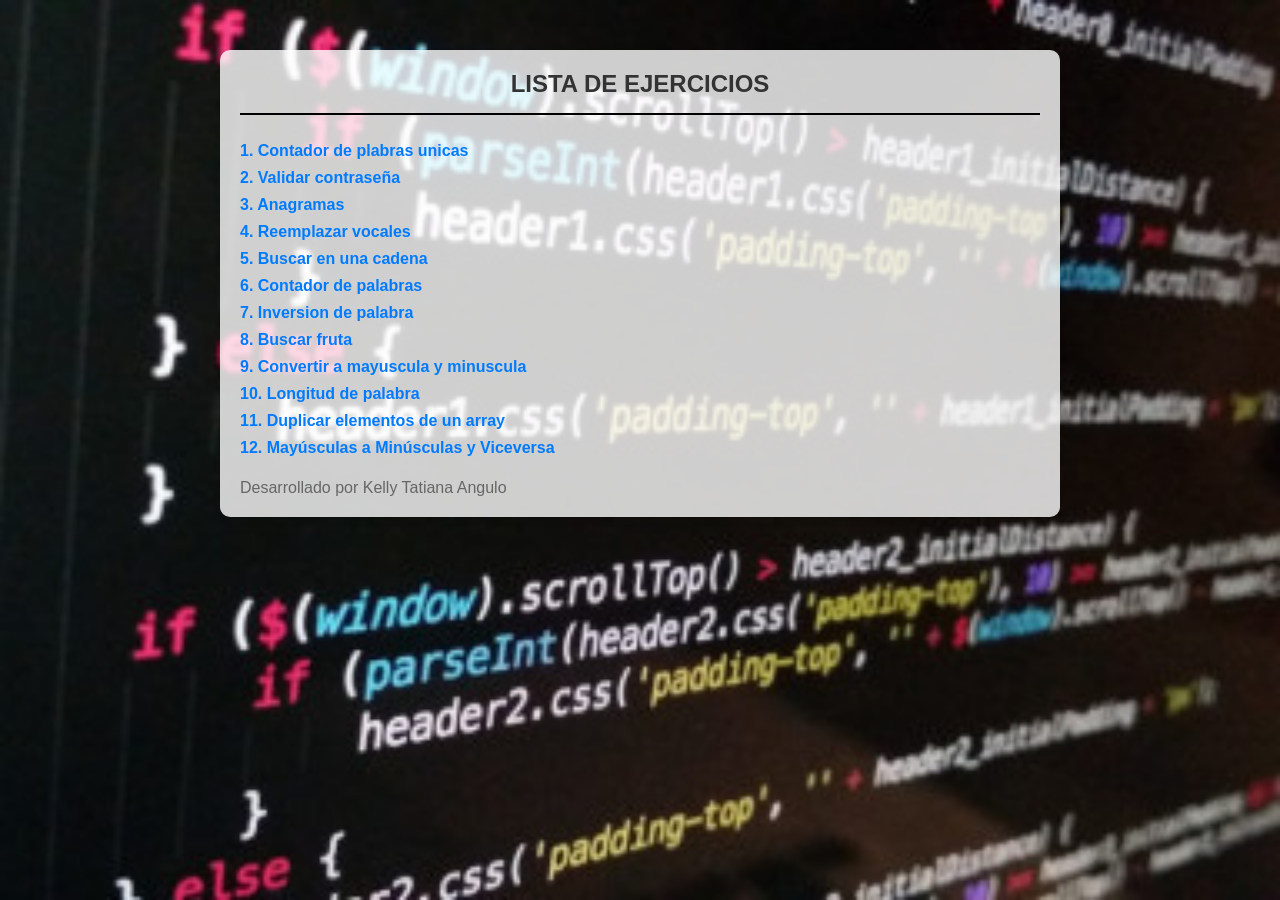
<file: index.html>
<!DOCTYPE html>
<html lang="en">
<head>
    <meta charset="UTF-8">
    <meta name="viewport" content="width=device-width, initial-scale=1.0">
    <link rel="stylesheet" href="style.css">
    <title>Document</title>
</head>
<body>
    <div class="list">
        <h5>
            <b>LISTA DE EJERCICIOS</b>
        </h5>
        <ul>
            <li><a href="1.Contar-palabras-unicas/index.html">1. Contador de plabras unicas</a></li>
            <li><a href="2.Validar-password/index.html">2. Validar contraseña</a></li>
            <li><a href="3.Anagramas/index.html">3. Anagramas</a></li>
            <li><a href="4.Remplazar-vocal/index.html">4. Reemplazar vocales</a></li>
            <li><a href="5.Buscar-palabra-en-cadena/index.html">5. Buscar en una cadena</a></li>
            <li><a href="6.Contador-de-palabras/index.html">6. Contador de palabras</a></li>
            <li><a href="7.Inversion-de-palabras/index.html">7. Inversion de palabra</a></li>
            <li><a href="8.Cadenas-y-arrays/index.html">8. Buscar fruta</a></li>
            <li><a href="9.Mayusculas-y-minusculas/index.html">9. Convertir a mayuscula y minuscula</a></li>
            <li><a href="10.Longitud-de-palabras/index.html">10. Longitud de palabra</a></li>
            <li><a href="11.Duplicar-elementos-de-array/index.html">11. Duplicar elementos de un array</a></li>
            <li><a href="12.Invertir-mayus-minus/index.html">12. Mayúsculas a Minúsculas y Viceversa</a></li>
        </ul>
        <span>Desarrollado por Kelly Tatiana Angulo</span>
    </div>
</body>
</html>
</file>
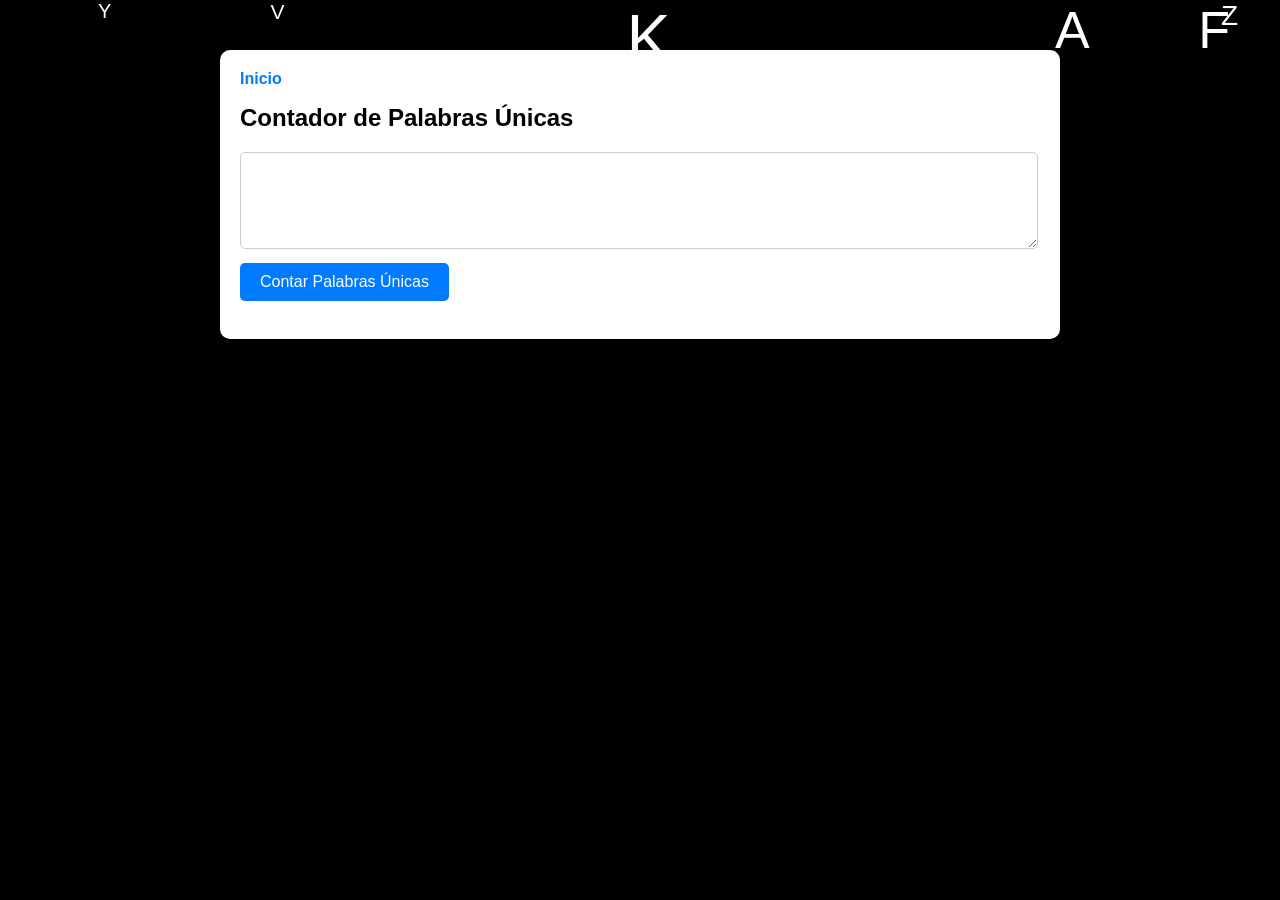
<file: 1.Contar-palabras-unicas/index.html>
<!DOCTYPE html>
<html lang="es">
<head>
    <meta charset="UTF-8">
    <meta name="viewport" content="width=device-width, initial-scale=1.0">
    <link rel="stylesheet" href="style.css">
    <title>Contador de Palabras Únicas</title>
</head>
<body>
    <div class="cuadro">
        <a href="../index.html">Inicio</a>

        <h1>Contador de Palabras Únicas</h1>
        <textarea id="inputTexto" rows="5" cols="50"></textarea><br>
        <button onclick="contarPalabrasRepetidas()">Contar Palabras Únicas</button><br>
        <p><span id="resultado"></span></p>
    </div>

    <script src="script.js"></script>
</body>
</html>
</file>
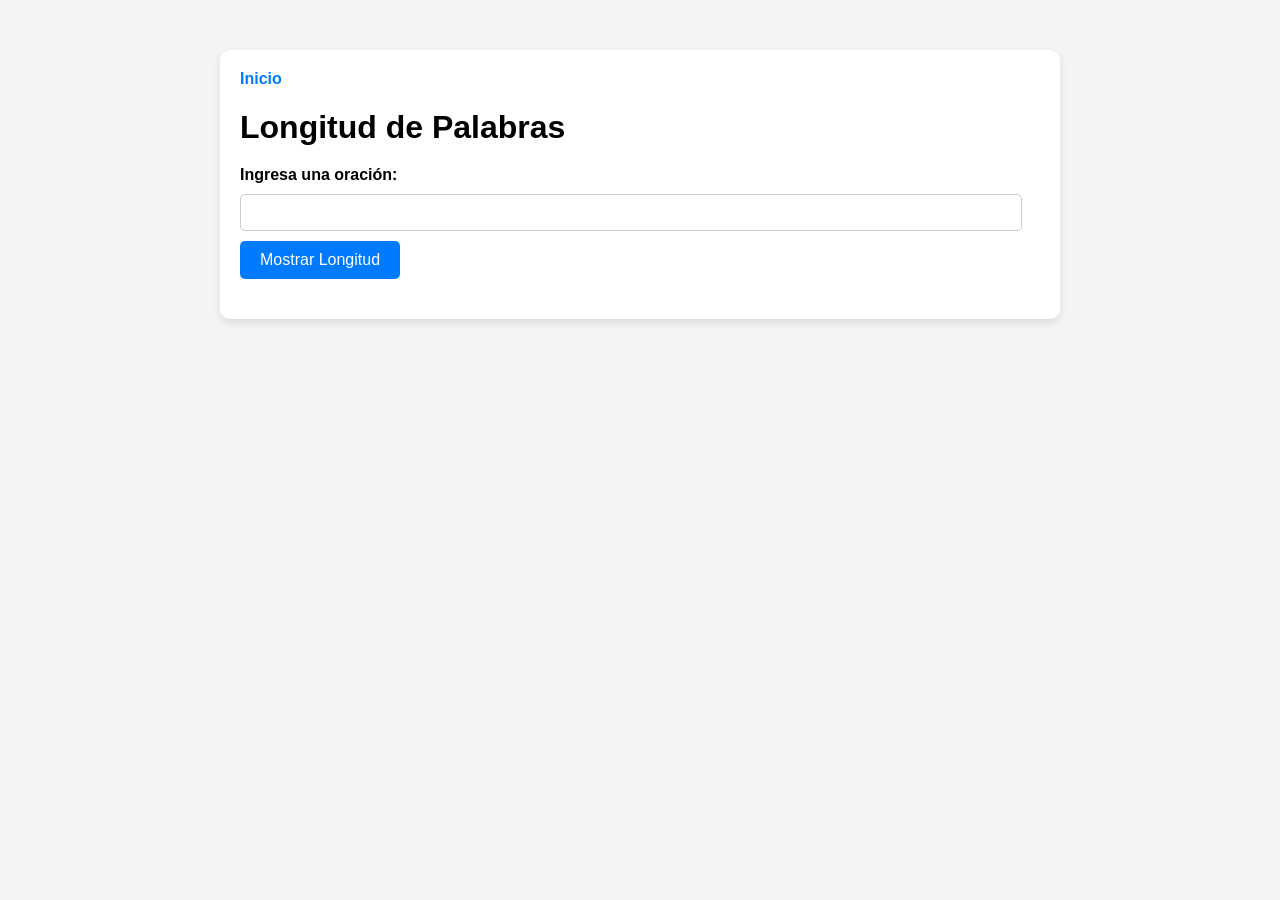
<file: 10.Longitud-de-palabras/index.html>
<!DOCTYPE html>
<html lang="es">
<head>
    <meta charset="UTF-8">
    <meta name="viewport" content="width=device-width, initial-scale=1.0">
    <link rel="stylesheet" href="style.css">
    <title>Longitud de Palabras</title>
</head>
<body>
    <div class="cuadro">
        <a href="../index.html">Inicio</a>

        <h1>Longitud de Palabras</h1>
        <label for="inputFrase">Ingresa una oración:</label>
        <input type="text" id="inputFrase">
        <button onclick="mostrarLongitud()">Mostrar Longitud</button>
        <div id="resultado"></div>
    </div>

    <script src="script.js"></script>
</body>
</html>
</file>
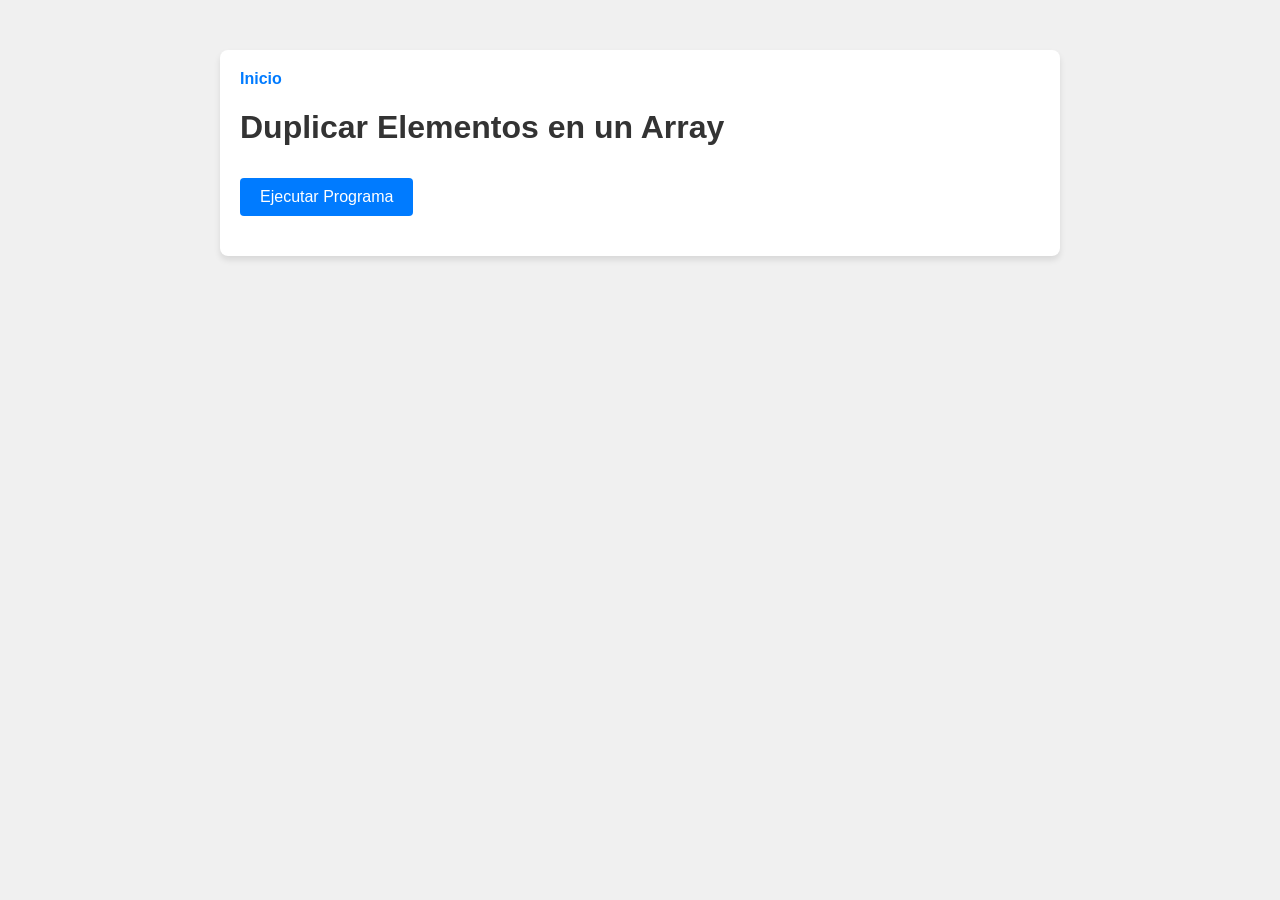
<file: 11.Duplicar-elementos-de-array/index.html>
<!DOCTYPE html>
<html lang="es">
<head>
    <meta charset="UTF-8">
    <meta name="viewport" content="width=device-width, initial-scale=1.0">
    <link rel="stylesheet" href="style.css">
    <title>Duplicar Elementos en un Array</title>
</head>
<body>
    <div class="cuadro">
        <a href="../index.html">Inicio</a>

        <h1>Duplicar Elementos en un Array</h1>
        <button onclick="ejecutarPrograma()">Ejecutar Programa</button>
        <div id="resultado"></div>
    </div>

    <script src="script.js"></script>
</body>
</html>
</file>
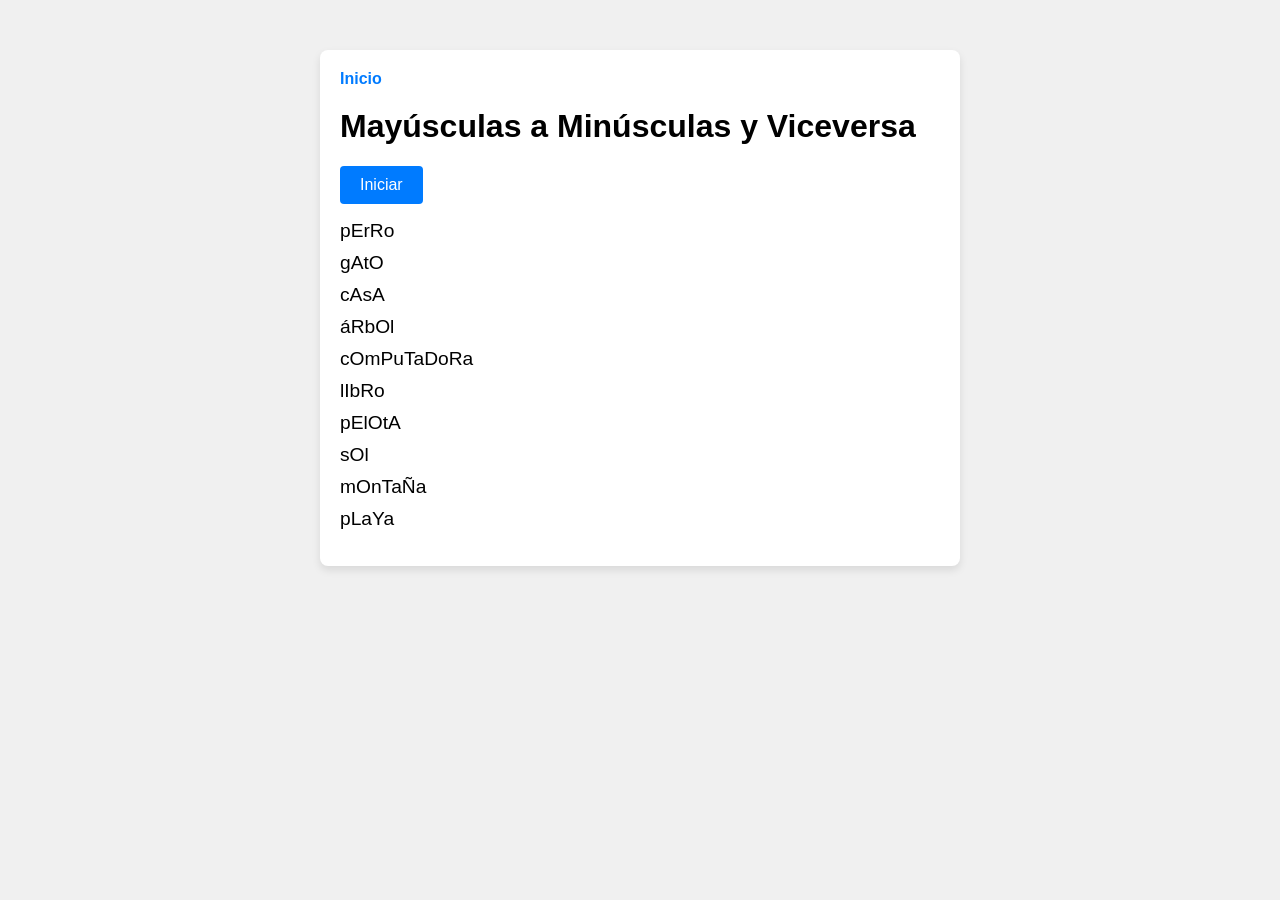
<file: 12.Invertir-mayus-minus/index.html>
<!DOCTYPE html>
<html lang="en">
<head>
    <meta charset="UTF-8">
    <meta name="viewport" content="width=device-width, initial-scale=1.0">
    <link rel="stylesheet" href="style.css">
    <title>Convertidor de Mayúsculas a Minúsculas</title>
</head>
<body>
    <div class="cuadro">
        <a href="../index.html">Inicio</a>

        <h1>Mayúsculas a Minúsculas y Viceversa</h1>
        <button onclick="convertir()">Iniciar</button>
        <ul id="listaPalabras"></ul>
    </div>
    
    <script src="script.js"></script>
</body>
</html>
</file>
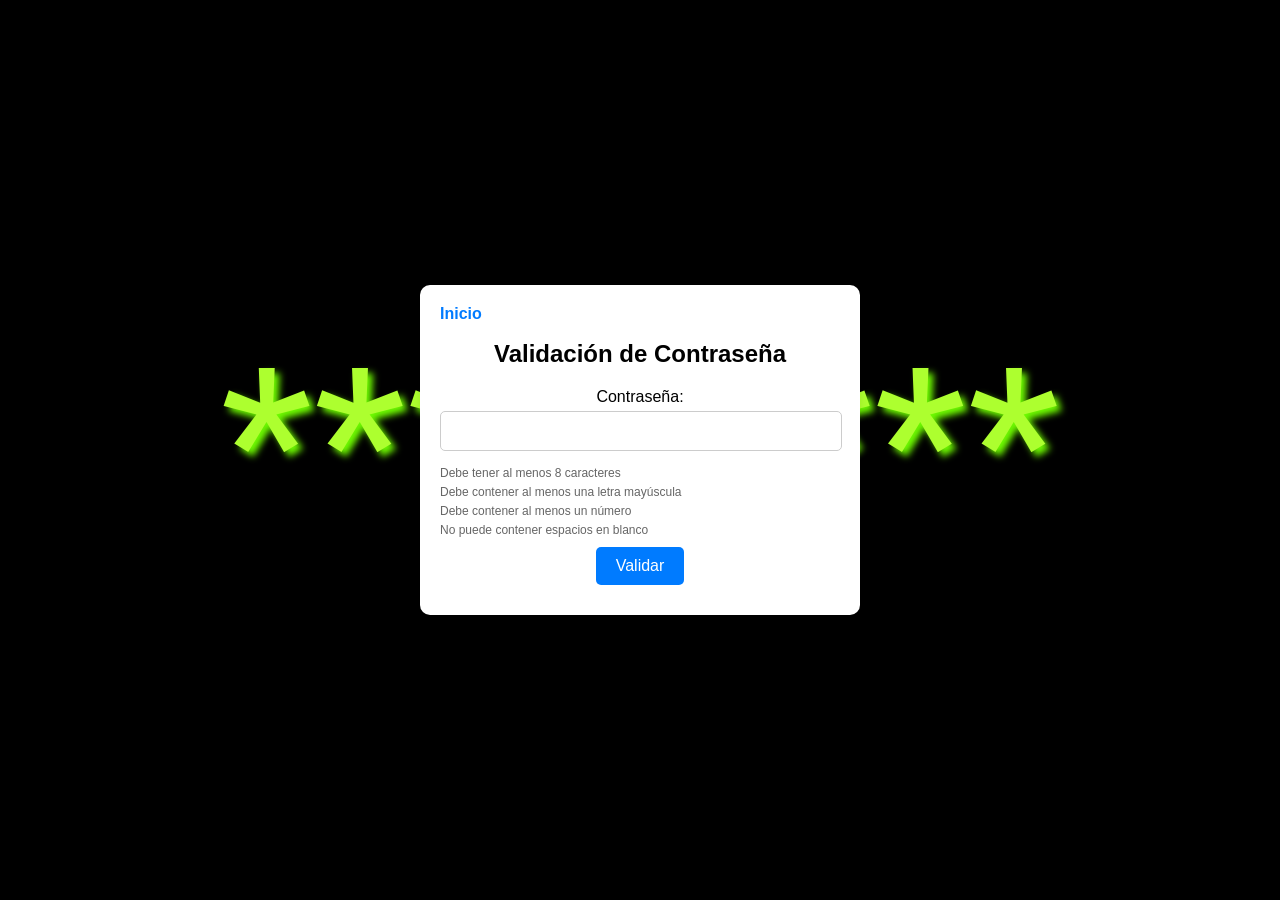
<file: 2.Validar-password/index.html>
<!DOCTYPE html>
<html lang="es">
<head>
    <meta charset="UTF-8">
    <meta name="viewport" content="width=device-width, initial-scale=1.0">
    <link rel="stylesheet" href="style.css">
    <title>Validación de Contraseña</title>
</head>
<body>
    <div class="texto" id="texto"></div>
    <div class="cuadro">
        <a href="../index.html">Inicio</a>

        <h1>Validación de Contraseña</h1>
        <div id="container">
            <label for="password">Contraseña:</label>
            <input type="password" id="password">
            <div id="requirements">
                <p id="length">Debe tener al menos 8 caracteres</p>
                <p id="uppercase">Debe contener al menos una letra mayúscula</p>
                <p id="number">Debe contener al menos un número</p>
                <p id="whitespace">No puede contener espacios en blanco</p>
            </div>
            <button onclick="validar()">Validar</button>
            <div id="resultado"></div>
        </div>
    </div>

    <script src="script.js"></script>
</body>
</html>
</file>
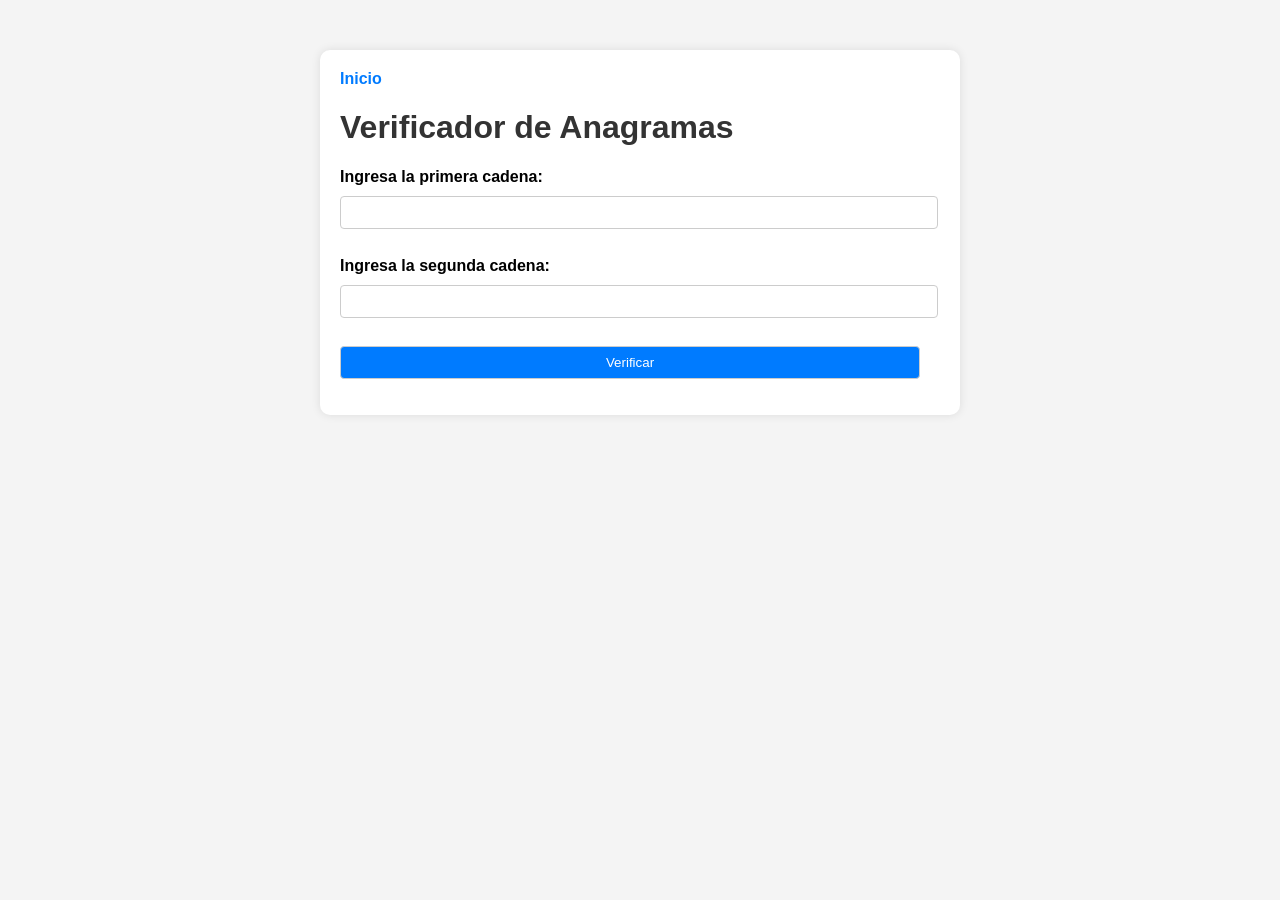
<file: 3.Anagramas/index.html>
<!DOCTYPE html>
<html lang="es">
<head>
    <meta charset="UTF-8">
    <meta name="viewport" content="width=device-width, initial-scale=1.0">
    <link rel="stylesheet" href="style.css">
    <title>Verificador de Anagramas</title>
</head>
<body>
    <div class="cuadro">
        <a href="../index.html">Inicio</a>

        <h1>Verificador de Anagramas</h1>
        <label for="cadena1">Ingresa la primera cadena:</label>
        <input type="text" id="cadena1"><br>
        <label for="cadena2">Ingresa la segunda cadena:</label>
        <input type="text" id="cadena2"><br>
        <button onclick="verificarAnagrama()">Verificar</button>
        <p id="resultado"></p>
    </div>

    <script src="script.js"></script>
</body>
</html>
</file>
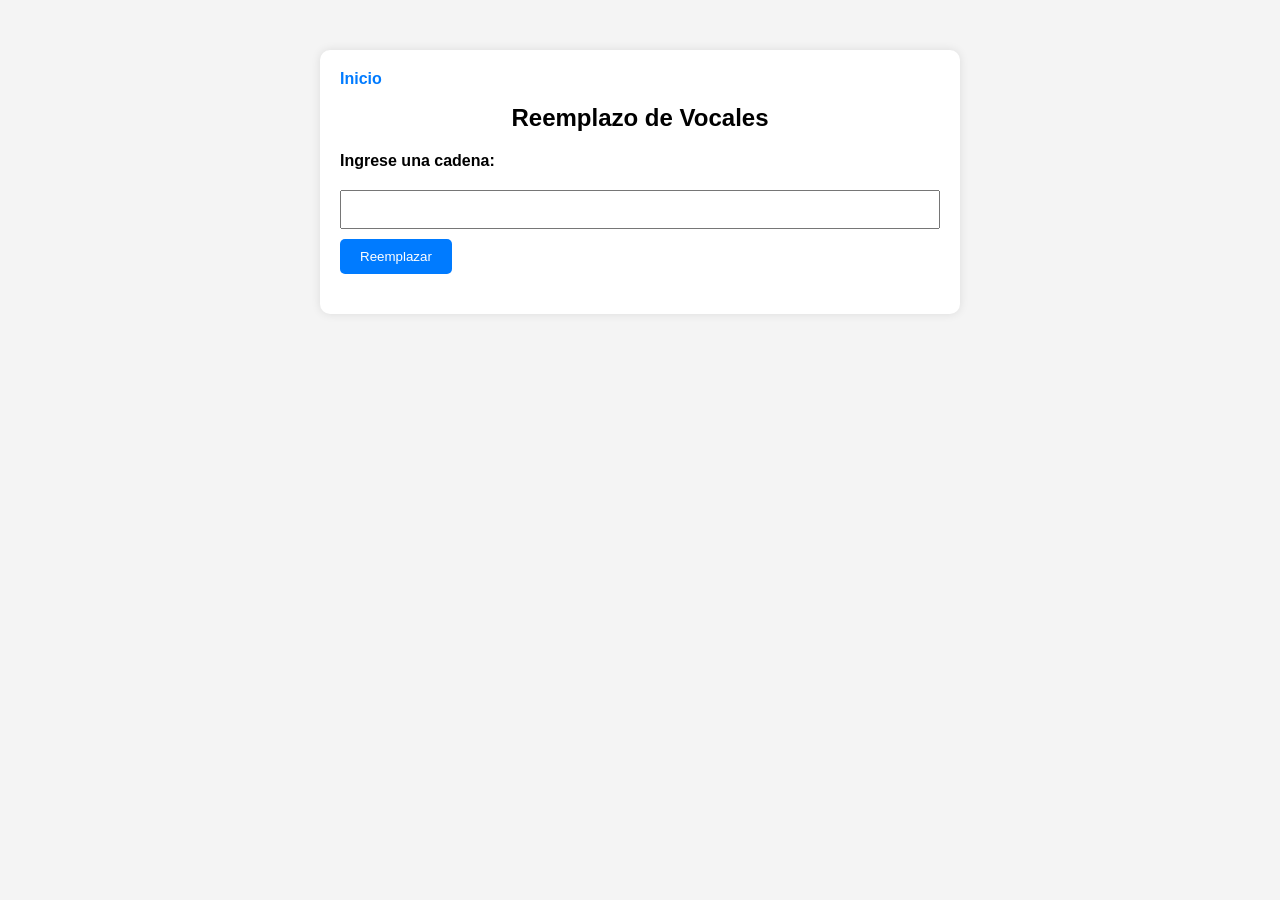
<file: 4.Remplazar-vocal/index.html>
<!DOCTYPE html>
<html lang="es">
<head>
    <meta charset="UTF-8">
    <meta name="viewport" content="width=device-width, initial-scale=1.0">
    <link rel="stylesheet" href="style.css">
    <title>Reemplazo de Vocales</title>
</head>
<body>
    <div class="cuadro">
        <a href="../index.html">Inicio</a>

        <h1>Reemplazo de Vocales</h1>
        <label for="cadena">Ingrese una cadena:</label>
        <input type="text" id="cadena">
        <button onclick="reemplazar()">Reemplazar</button>
        <div id="resultado"></div>
    </div>
    <script src="script.js"></script>
</body>
</html>
</file>
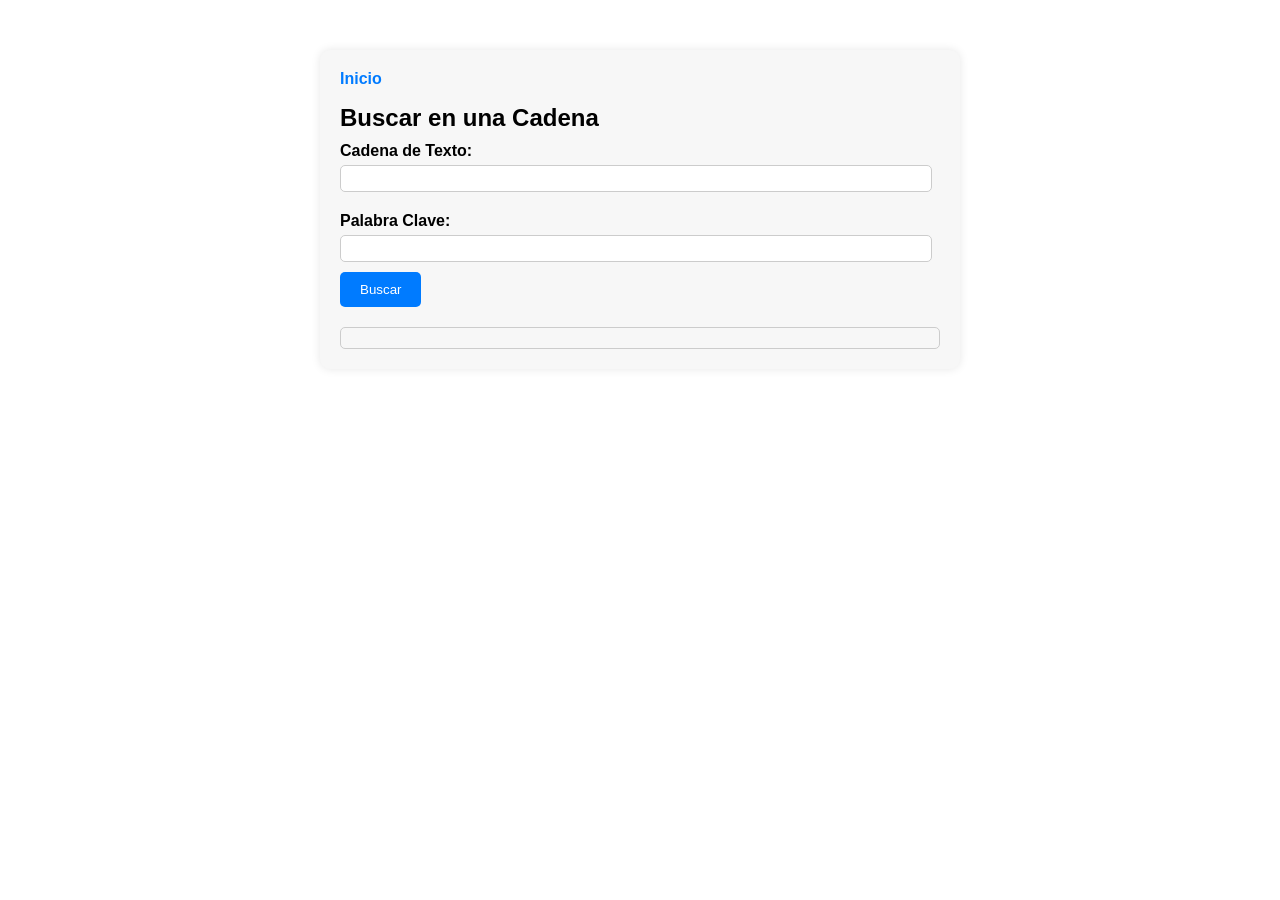
<file: 5.Buscar-palabra-en-cadena/index.html>
<!DOCTYPE html>
<html lang="es">
<head>
    <meta charset="UTF-8">
    <meta name="viewport" content="width=device-width, initial-scale=1.0">
    <link rel="stylesheet" href="style.css">
    <title>Buscar en una Cadena</title>
</head>
<body>
    <div class="cuadro">
        <a href="../index.html">Inicio</a>

        <h1>Buscar en una Cadena</h1>
        <label for="cadena">Cadena de Texto:</label>
        <input type="text" id="cadena"><br>
        <label for="palabraClave">Palabra Clave:</label>
        <input type="text" id="palabraClave"><br>
        <button onclick="buscar()">Buscar</button>
        <div id="resultado"></div>
    </div>

    <script src="script.js"></script>
</body>
</html>
</file>
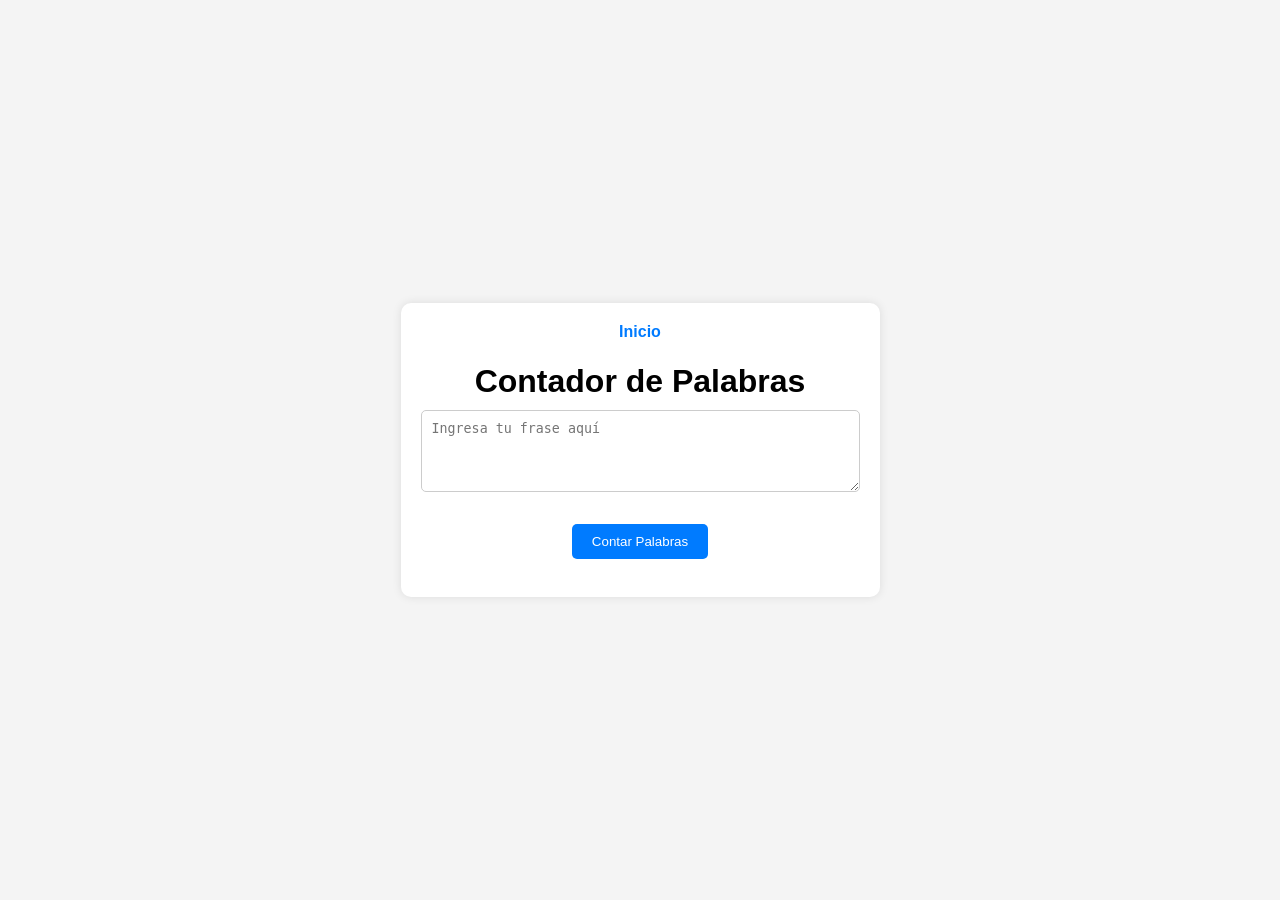
<file: 6.Contador-de-palabras/index.html>
<!DOCTYPE html>
<html lang="es">
<head>
    <meta charset="UTF-8">
    <meta name="viewport" content="width=device-width, initial-scale=1.0">
    <link rel="stylesheet" href="style.css">
    <title>Contador de Palabras</title>
</head>
<body>
    <div class="cuadro">
        <a href="../index.html">Inicio</a>

        <h1>Contador de Palabras</h1>
        <textarea id="frase" rows="4" cols="50" placeholder="Ingresa tu frase aquí"></textarea><br><br>
        <button onclick="contarPalabras()">Contar Palabras</button>
        <p id="resultado"></p>
    </div>

    <script src="script.js"></script>
</body>
</html>
</file>
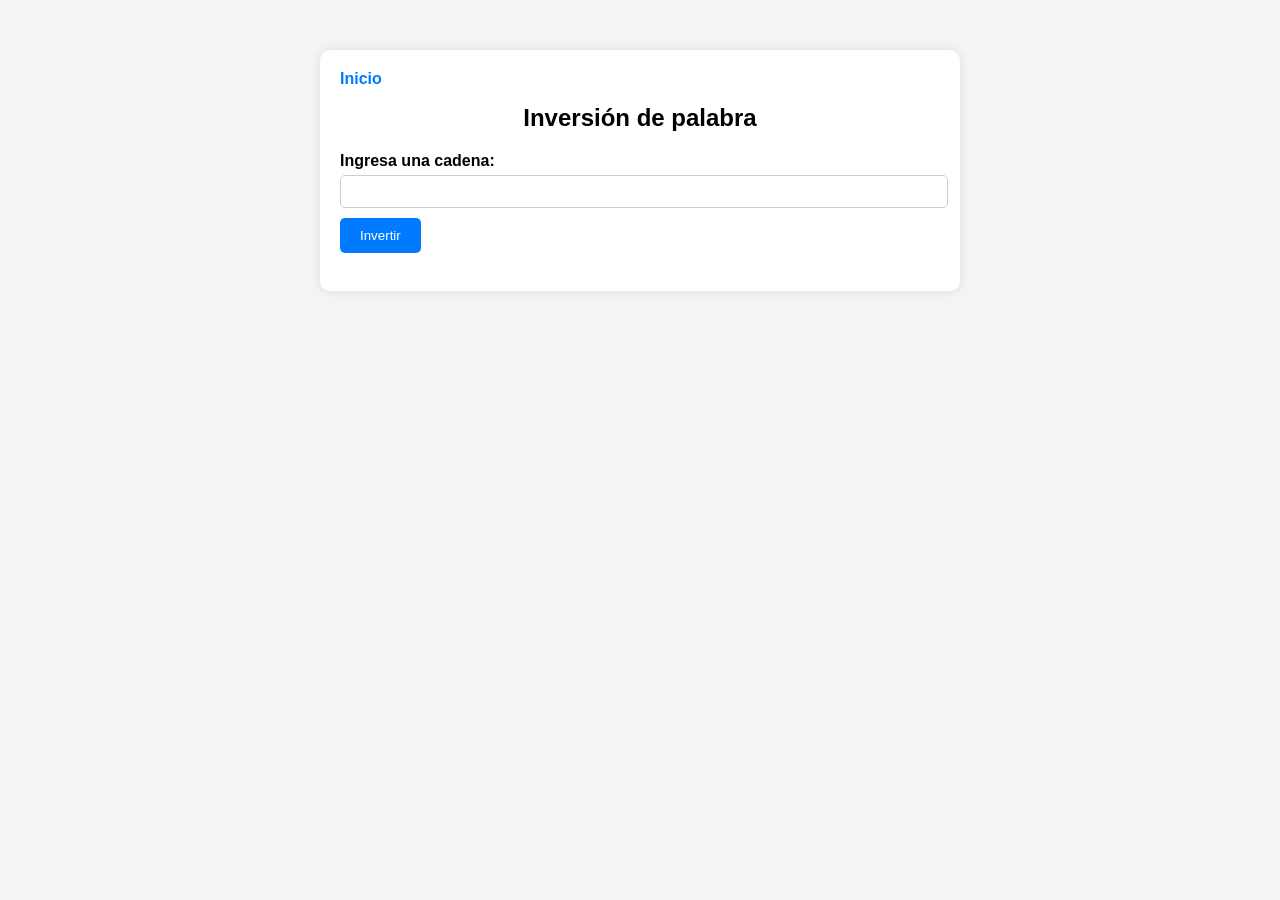
<file: 7.Inversion-de-palabras/index.html>
<!DOCTYPE html>
<html lang="es">
<head>
    <meta charset="UTF-8">
    <meta name="viewport" content="width=device-width, initial-scale=1.0">
    <link rel="stylesheet" href="style.css">
    <title>Inversión de palabra</title>
</head>
<body>
    <div class="cuadro">
        <a href="../index.html">Inicio</a>

        <h1>Inversión de palabra</h1>
        <label for="inputText">Ingresa una cadena:</label>
        <input type="text" id="inputText">
        <button onclick="invertirCadena()">Invertir</button>
        <p id="resultado"></p>
    </div>

    <script src="script.js"></script>
</body>
</html>
</file>
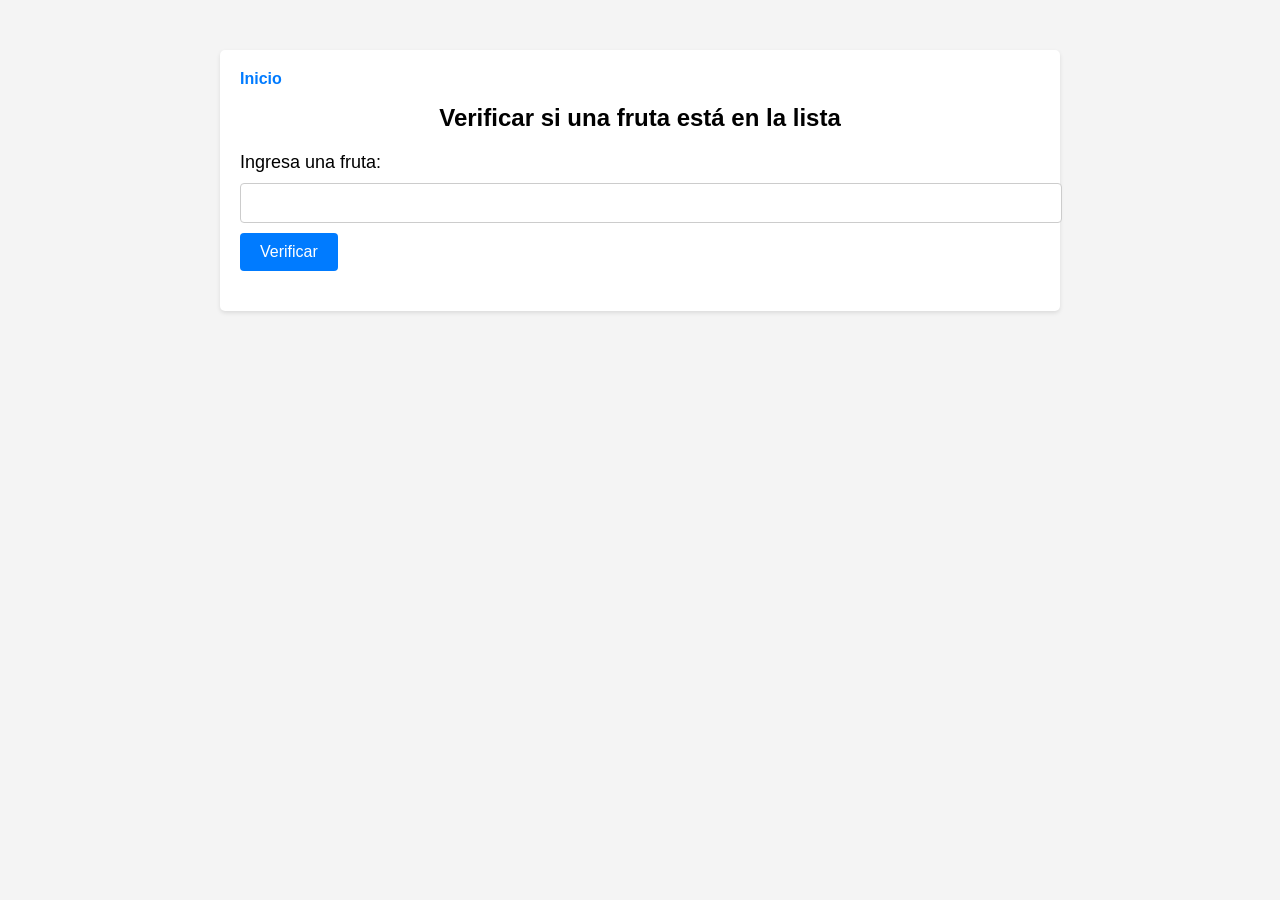
<file: 8.Cadenas-y-arrays/index.html>
<!DOCTYPE html>
<html lang="es">
<head>
    <meta charset="UTF-8">
    <meta name="viewport" content="width=device-width, initial-scale=1.0">
    <link rel="stylesheet" href="style.css">
    <title>Verificar Fruta</title>
</head>
<body>
    <div class="cuadro">
        <a href="../index.html">Inicio</a>

        <h1>Verificar si una fruta está en la lista</h1>
        <label for="frutaInput">Ingresa una fruta:</label>
        <input type="text" id="frutaInput">
        <button onclick="verificarFruta()">Verificar</button>
        <p id="resultado"></p>
    </div>

    <script src="script.js"></script>
</body>
</html>
</file>
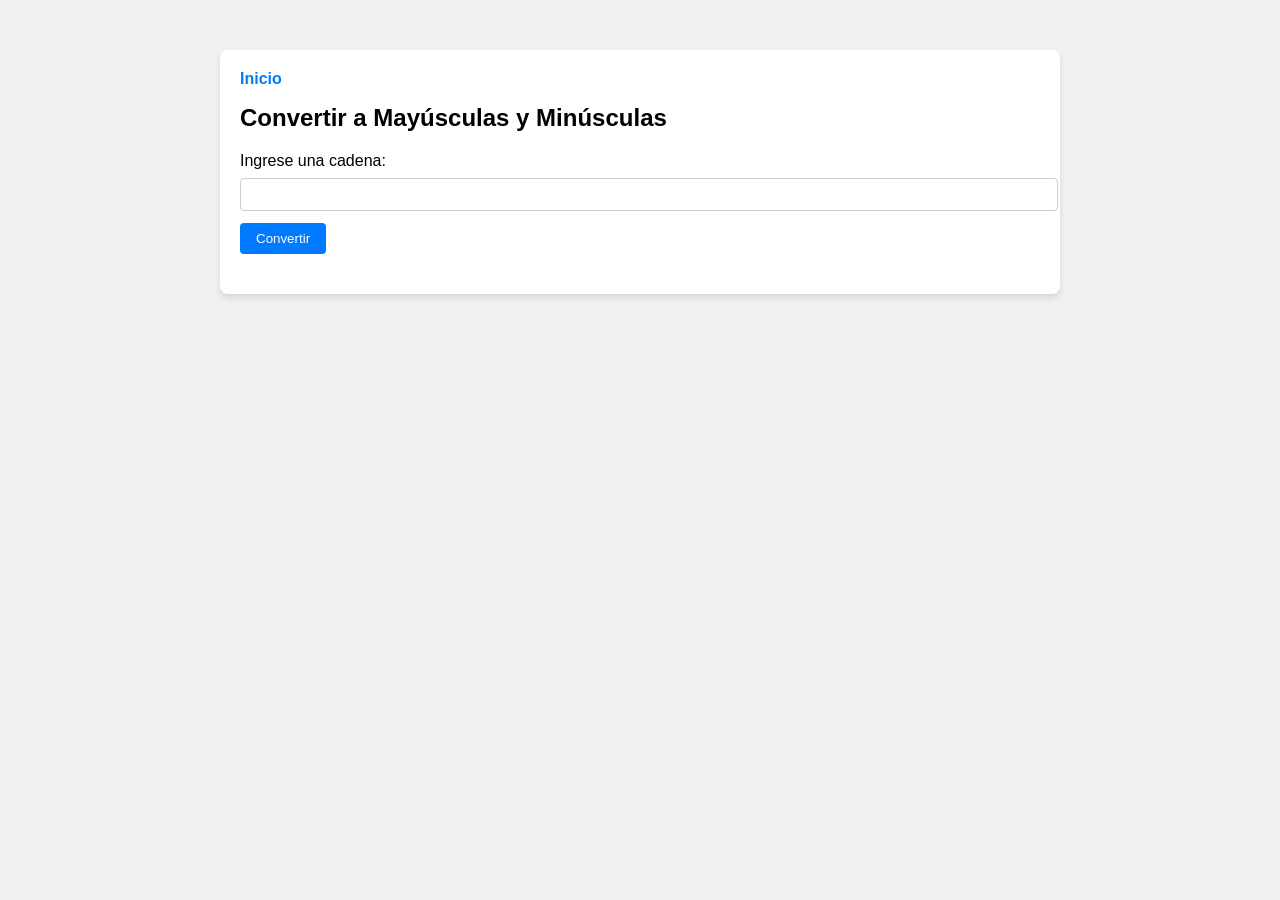
<file: 9.Mayusculas-y-minusculas/index.html>
<!DOCTYPE html>
<html lang="es">
<head>
    <meta charset="UTF-8">
    <meta name="viewport" content="width=device-width, initial-scale=1.0">
    <link rel="stylesheet" href="style.css">
    <title>Mayúsculas y Minúsculas</title>
</head>
<body>
    <div class="cuadro">
        <a href="../index.html">Inicio</a>

        <h1>Convertir a Mayúsculas y Minúsculas</h1>
        <form id="form">
            <label for="cadena">Ingrese una cadena:</label>
            <input type="text" id="cadena" required>
            <input type="submit" value="Convertir">
        </form>

        <div id="resultado"></div>
    </div>

    <script src="script.js"></script>
</body>
</html>
</file>
<file: style.css>
*{
    margin: 0;
    padding: 0;
}


body{
    font-family: Arial, sans-serif;
    /*background-color: #f4f4f4;*/
    background: url("fondo.jpg") no-repeat center top;
    background-size: cover;
    background-repeat: no-repeat;
    background-attachment: fixed;
    margin: 0;
    padding: 0;
}

.list{
    max-width: 800px;
    margin: 50px auto;
    padding: 20px;
    background-color: rgb(255, 255, 255, 0.8);
    border-radius: 10px;
    box-shadow: 0 4px 6px rgba(0, 0, 0, 0.1);
}

h5{
    text-align: center;
    font-size: 24px;
    font-weight: bold;
    margin-bottom: 10px;
    color: #333;
    border-bottom: 2px solid black;
    padding: 0 0 15px 0;
}

ul{
    list-style-type: none;
    padding: 10px 0 0 0;
}

li{
    margin: 5px 0;
}

a{
    text-decoration: none;
    color: #007BFF;
    font-weight: bold; 
    display: block;
    padding: 2px 0;
}

a:hover {
    color: #ff6600;
    background-color: rgb(255, 255, 255, 0.2);
    
}

span {
    display: block;
    margin-top: 20px;
    color: #666;
}
</file>
<file: 1.Contar-palabras-unicas/style.css>
body {
    font-family: Arial, sans-serif;
    margin: 0;
    padding: 0;
    background-color: black;
    overflow: hidden;
    display: flex;
}

body .square{
    max-width: 100%;
}
.square {
    position: absolute;
    animation: square 5s linear infinite;
    z-index: -1;
}
@keyframes square {
    0% {
      transform: translate(0, 0) rotate(0deg);
    }
    100% {
      transform: translate(0, 100vh) rotate(360deg);
    }
}

.cuadro {
    max-width: 800px;
    width: 100%;
    margin: 50px auto;
    padding: 20px;
    background-color: #fff;
    border-radius: 10px;
    box-shadow: 0 0 10px rgba(0, 0, 0, 0.1);
}

a {
    text-decoration: none;
    color: #007BFF;
    font-weight: bold;
}

a:hover {
    color: #ff6600;
}

h1 {
    font-size: 24px;
    margin-bottom: 20px;
}

textarea {
    width: 97%;
    padding: 10px;
    margin-bottom: 10px;
    border: 1px solid #ccc;
    border-radius: 5px;
}

button {
    padding: 10px 20px;
    background-color: #007bff;
    color: #fff;
    border: none;
    border-radius: 5px;
    cursor: pointer;
    font-size: 16px;
}

button:hover {
    background-color: #0056b3;
}

p {
    font-size: 18px;
}
</file>
<file: 10.Longitud-de-palabras/style.css>
body {
    font-family: Arial, sans-serif;
    margin: 0;
    padding: 0;
    background-color: #f4f4f4;
}

.cuadro {
    max-width: 800px;
    margin: 50px auto;
    padding: 20px;
    background-color: #fff;
    border-radius: 10px;
    box-shadow: 0 4px 8px rgba(0, 0, 0, 0.1);
}

a{
    text-decoration: none;
    color: #007BFF;
    font-weight: bold; 
}

a:hover {
    color: #ff6600;
}

h1 {
    font-size: 2em;
    margin-bottom: 20px;
}

label {
    display: block;
    font-weight: bold;
    margin-bottom: 10px;
}

input[type="text"] {
    width: 95%;
    padding: 10px;
    margin-bottom: 10px;
    border: 1px solid #ccc;
    border-radius: 5px;
}

button {
    padding: 10px 20px;
    background-color: #007bff;
    color: #fff;
    border: none;
    border-radius: 5px;
    cursor: pointer;
    font-size: 1em;
}

button:hover {
    background-color: #0056b3;
}

#resultado {
    margin-top: 20px;
    font-size: 1.2em;
}
</file>
<file: 11.Duplicar-elementos-de-array/style.css>
body {
    font-family: Arial, sans-serif;
    background-color: #f0f0f0;
    margin: 0;
    padding: 0;
}

.cuadro {
    max-width: 800px;
    margin: 50px auto;
    padding: 20px;
    background-color: #fff;
    border-radius: 8px;
    box-shadow: 0 4px 6px rgba(0, 0, 0, 0.1);
}

a{
    text-decoration: none;
    color: #007BFF;
    font-weight: bold; 
}

a:hover {
    color: #ff6600;
}

h1 {
    color: #333;
}

button {
    padding: 10px 20px;
    font-size: 16px;
    background-color: #007bff;
    color: #fff;
    border: none;
    border-radius: 4px;
    cursor: pointer;
    margin-top: 10px;
}

button:hover {
    background-color: #0056b3;
}

#resultado {
    margin-top: 20px;
}
</file>
<file: 12.Invertir-mayus-minus/style.css>
/* style.css */

body {
    font-family: Arial, sans-serif;
    margin: 0;
    padding: 0;
    background-color: #f0f0f0;
}

.cuadro {
    max-width: 600px;
    margin: 50px auto;
    padding: 20px;
    background-color: #fff;
    border-radius: 8px;
    box-shadow: 0 4px 8px rgba(0, 0, 0, 0.1);
}

a{
    text-decoration: none;
    color: #007BFF;
    font-weight: bold; 
}

a:hover {
    color: #ff6600;
}

h1 {
    font-size: 2em;
    margin-top: 20px;
}

button {
    padding: 10px 20px;
    font-size: 1em;
    background-color: #007BFF;
    color: #fff;
    border: none;
    cursor: pointer;
    border-radius: 4px;
}

button:hover {
    background-color: #0056b3;
}

ul {
    list-style: none;
    padding: 0;
}

ul li {
    margin-bottom: 10px;
    font-size: 1.2em;
}
</file>
<file: 2.Validar-password/style.css>
.texto {
    position: absolute;
    font-size: 15rem;
    margin: 0;
    opacity: 1;
    transition: opacity 2s;
    z-index: -1;
    color: greenyellow;
    text-shadow: 5px 5px 7px rgb(111, 255, 0)
}

body {
    font-family: Arial, sans-serif;
    /*background-color: #f0f0f0;*/
    background-color: #000;
    margin: 0;
    padding: 0;
    display: flex;
    justify-content: center;
    align-items: center;
    height: 100vh;
    overflow: hidden;
}

.cuadro {
    background-color: #fff;
    padding: 20px;
    border-radius: 10px;
    box-shadow: 0 0 10px rgba(0, 0, 0, 0.1);
    max-width: 400px;
    width: 100%;
}

a {
    text-decoration: none;
    color: #007bff;
    margin-bottom: 10px;
    font-weight: bold; 
}

a:hover {
    color: #ff6600;
}

h1 {
    font-size: 24px;
    margin-bottom: 20px;
    text-align: center;
}

#container {
    text-align: center;
}

label {
    font-size: 16px;
    display: block;
    margin-bottom: 5px;
}

input {
    width: calc(100% - 20px);
    padding: 10px;
    font-size: 16px;
    margin-bottom: 10px;
    border: 1px solid #ccc;
    border-radius: 5px;
}

button {
    padding: 10px 20px;
    font-size: 16px;
    background-color: #007bff;
    color: #fff;
    border: none;
    border-radius: 5px;
    cursor: pointer;
}

button:hover {
    background-color: #0056b3;
}

.show{
    text-align: left;
}

#resultado {
    margin-top: 10px;
    font-size: 16px;
}

#requirements {
    text-align: left;
    margin-bottom: 10px;
}

#requirements p {
    margin: 5px 0;
    font-size: 12px;
    color: #666;
}
</file>
<file: 3.Anagramas/style.css>
body {
    font-family: Arial, sans-serif;
    margin: 0;
    padding: 0;
    background-color: #f4f4f4;
}

.cuadro {
    max-width: 600px;
    margin: 50px auto;
    background-color: #fff;
    padding: 20px;
    border-radius: 10px;
    box-shadow: 0 0 10px rgba(0, 0, 0, 0.1);
}

h1 {
    color: #333;
}

label, input, button {
    display: block;
    margin-bottom: 10px;
}

label {
    font-weight: bold;
}

input, button {
    padding: 8px;
    width: calc(100% - 20px);
    border: 1px solid #ccc;
    border-radius: 4px;
}

button {
    background-color: #007bff;
    color: #fff;
    cursor: pointer;
}

button:hover {
    background-color: #0056b3;
}

a{
    text-decoration: none;
    color: #007BFF;
    font-weight: bold; 
}

a:hover {
    color: #ff6600;
}

#resultado {
    font-weight: bold;
    margin-top: 10px;
}
</file>
<file: 4.Remplazar-vocal/style.css>
body {
    font-family: Arial, sans-serif;
    margin: 0;
    padding: 0;
    background-color: #f4f4f4;
}

.cuadro {
    max-width: 600px;
    margin: 50px auto;
    padding: 20px;
    background-color: #fff;
    border-radius: 10px;
    box-shadow: 0 0 10px rgba(0, 0, 0, 0.1);
}

a{
    text-decoration: none;
    color: #007BFF;
    font-weight: bold; 
}

a:hover {
    color: #ff6600;
}

h1 {
    font-size: 24px;
    margin-bottom: 20px;
    text-align: center;
}

label {
    display: block;
    font-weight: bold;
    margin: 10px 0;
}

input[type="text"] {
    width: 100%;
    padding: 10px;
    margin: 10px 0;
    box-sizing: border-box;
}

button {
    padding: 10px 20px;
    background-color: #007bff;
    color: #fff;
    border: none;
    border-radius: 5px;
    cursor: pointer;
}

button:hover {
    background-color: #0056b3;
}

#resultado {
    margin-top: 20px;
    font-weight: bold;
}
</file>
<file: 5.Buscar-palabra-en-cadena/style.css>
body {
    font-family: Arial, sans-serif;
}

.cuadro {
    max-width: 600px;
    margin: 50px auto;
    padding: 20px;
    background-color: #f7f7f7;
    border-radius: 10px;
    box-shadow: 0 0 10px rgba(0, 0, 0, 0.1);
}

a{
    text-decoration: none;
    color: #007BFF;
    font-weight: bold; 
}

a:hover {
    color: #ff6600;
}

h1 {
    font-size: 24px;
    margin-bottom: 10px;
}

label {
    display: block;
    font-weight: bold;
    margin: 10px 0 5px;
}

input[type="text"] {
    width: calc(100% - 20px);
    padding: 5px;
    margin-bottom: 10px;
    border: 1px solid #ccc;
    border-radius: 5px;
}

button {
    padding: 10px 20px;
    background-color: #007bff;
    color: #fff;
    border: none;
    border-radius: 5px;
    cursor: pointer;
}

button:hover {
    background-color: #0056b3;
}

#resultado {
    margin-top: 20px;
    padding: 10px;
    border: 1px solid #ccc;
    border-radius: 5px;
}
</file>
<file: 6.Contador-de-palabras/style.css>
body {
    font-family: Arial, sans-serif;
    background-color: #f4f4f4;
    margin: 0;
    display: flex;
    justify-content: center;
    align-items: center;
    height: 100vh;
}

.cuadro {
    text-align: center;
    background-color: #fff;
    padding: 20px;
    border-radius: 10px;
    box-shadow: 0px 0px 10px rgba(0,0,0,0.1);
}

a{
    text-decoration: none;
    color: #007BFF;
    font-weight: bold; 
}

a:hover {
    color: #ff6600;
}

h1 {
    margin-bottom: 10px;
}

textarea {
    width: 100%;
    padding: 10px;
    margin-bottom: 10px;
    border: 1px solid #ccc;
    border-radius: 5px;
    box-sizing: border-box;
}

button {
    padding: 10px 20px;
    background-color: #007bff;
    color: #fff;
    border: none;
    border-radius: 5px;
    cursor: pointer;
}

button:hover {
    background-color: #0056b3;
}

#resultado {
    font-weight: bold;
    font-size: 18px;
}
</file>
<file: 7.Inversion-de-palabras/style.css>
body {
    font-family: Arial, sans-serif;
    margin: 0;
    padding: 0;
    background-color: #f4f4f4;
}

.cuadro {
    max-width: 600px;
    margin: 50px auto;
    background-color: #fff;
    padding: 20px;
    border-radius: 10px;
    box-shadow: 0 0 10px rgba(0,0,0,0.1);
}

a{
    text-decoration: none;
    color: #007BFF;
    font-weight: bold; 
}

a:hover {
    color: #ff6600;
}

h1 {
    font-size: 24px;
    margin-bottom: 20px;
    text-align: center;
}

label {
    display: block;
    font-weight: bold;
    margin-bottom: 5px;
}

input[type="text"] {
    width: calc(100% - 10px);
    padding: 8px;
    margin-bottom: 10px;
    border: 1px solid #ccc;
    border-radius: 5px;
}

button {
    background-color: #007bff;
    color: #fff;
    padding: 10px 20px;
    border: none;
    border-radius: 5px;
    cursor: pointer;
}

button:hover {
    background-color: #0056b3;
}

p#resultado {
    font-weight: bold;
    font-size: 18px;
    text-align: center;
}
</file>
<file: 8.Cadenas-y-arrays/style.css>
body {
    font-family: Arial, sans-serif;
    margin: 0;
    padding: 0;
    background-color: #f4f4f4;
}

.cuadro {
    max-width: 800px;
    margin: 0 auto;
    padding: 20px;
    background-color: #fff;
    box-shadow: 0 2px 4px rgba(0,0,0,0.1);
    border-radius: 5px;
    margin-top: 50px;
}

a{
    text-decoration: none;
    color: #007BFF;
    font-weight: bold; 
}

a:hover {
    color: #ff6600;
}

h1 {
    font-size: 24px;
    margin-bottom: 20px;
    text-align: center;
}

label {
    font-size: 18px;
}

input {
    width: 100%;
    padding: 10px;
    margin: 10px 0;
    border: 1px solid #ccc;
    border-radius: 4px;
    font-size: 16px;
}

button {
    padding: 10px 20px;
    font-size: 16px;
    background-color: #007bff;
    color: #fff;
    border: none;
    border-radius: 4px;
    cursor: pointer;
}

button:hover {
    background-color: #0056b3;
}

p#resultado {
    font-size: 18px;
    margin-top: 20px;
}
</file>
<file: 9.Mayusculas-y-minusculas/style.css>
body {
    font-family: Arial, sans-serif;
    background-color: #f0f0f0;
    margin: 0;
    padding: 0;
}

.cuadro {
    max-width: 800px;
    margin: 50px auto;
    padding: 20px;
    background-color: #fff;
    border-radius: 8px;
    box-shadow: 0 4px 6px rgba(0, 0, 0, 0.1);
}

a{
    text-decoration: none;
    color: #007BFF;
    font-weight: bold; 
}

a:hover {
    color: #ff6600;
}

h1 {
    font-size: 24px;
    margin-bottom: 20px;
}

form label {
    display: block;
    margin-bottom: 8px;
}

form input[type="text"] {
    width: 100%;
    padding: 8px;
    margin-bottom: 12px;
    border: 1px solid #ccc;
    border-radius: 4px;
}

form input[type="submit"] {
    padding: 8px 16px;
    background-color: #007bff;
    color: #fff;
    border: none;
    border-radius: 4px;
    cursor: pointer;
}

form input[type="submit"]:hover {
    background-color: #0056b3;
}

#resultado {
    font-size: 18px;
    margin-top: 20px;
}
</file>
